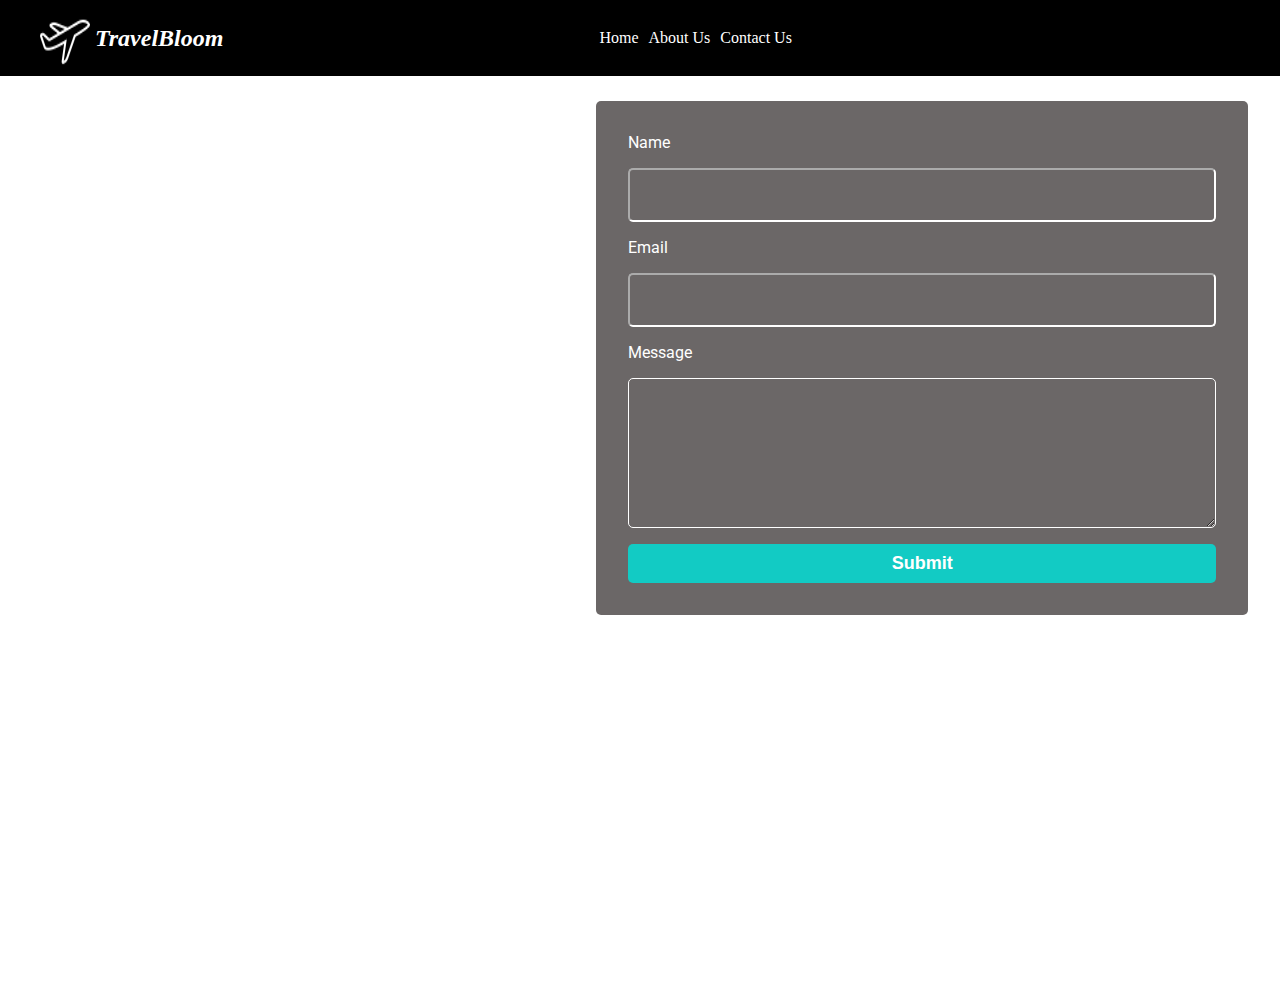
<file: travel_contact.html>
<!DOCTYPE html>
<html lang="en">
<head>
    <meta charset="UTF-8">
    <meta name="viewport" content="width=device-width, initial-scale=1.0">
    <link rel="stylesheet" href="travel_contact.css">
    <title>Document</title>
    <style>
        @import url('https://fonts.googleapis.com/css2?family=Roboto:ital,wght@0,100..900;1,100..900&display=swap');
    </style>
</head>
<body>
    <header>
        <div class="logo">
            <img src="[data-uri]" alt="airplane-take-off">
            <h2 class="title">TravelBloom</h2>
        </div>
        <nav>
            <ul>
                <li><a href="index.html">Home</a></li>
                <li><a href="travel_about.html">About Us</a></li>
                <li><a href="travel_contact.html">Contact Us</a></li>
            </ul>
        </nav>
    </header>
    <div class="body">
        <div class="entry">
            <div class="side">
                <div class="bar">

                </div>
                <div class="icon">
                    <div>
                        <svg xmlns="http://www.w3.org/2000/svg" x="0px" y="0px" width = "25" height = "25" viewBox="0,0,256,256">
                            <g fill="#ffffff" fill-rule="nonzero" stroke="none" stroke-width="1" stroke-linecap="butt" stroke-linejoin="miter" stroke-miterlimit="10" stroke-dasharray="" stroke-dashoffset="0" font-family="none" font-weight="none" font-size="none" text-anchor="none" style="mix-blend-mode: normal"><g transform="scale(5.12,5.12)"><path d="M34.21875,5.46875c-5.98047,0 -10.84375,4.86328 -10.84375,10.84375c0,0.35938 0.08984,0.71094 0.125,1.0625c-7.39453,-0.70703 -13.93359,-4.26953 -18.375,-9.71875c-0.20703,-0.26172 -0.52734,-0.40234 -0.86328,-0.37891c-0.33203,0.02344 -0.62891,0.21484 -0.79297,0.50391c-0.93359,1.60547 -1.46875,3.45313 -1.46875,5.4375c0,2.40234 0.85938,4.60156 2.1875,6.40625c-0.25781,-0.11328 -0.53906,-0.17578 -0.78125,-0.3125c-0.30859,-0.16406 -0.67969,-0.15625 -0.98047,0.02344c-0.30078,0.17969 -0.48438,0.50391 -0.48828,0.85156v0.125c0,3.68359 1.90625,6.88281 4.71875,8.84375c-0.03125,-0.00391 -0.0625,0.00781 -0.09375,0c-0.34375,-0.05859 -0.69141,0.0625 -0.92187,0.32422c-0.23047,0.26172 -0.30469,0.625 -0.20312,0.95703c1.11719,3.47266 3.96875,6.125 7.5,7.09375c-2.8125,1.67188 -6.07422,2.65625 -9.59375,2.65625c-0.76172,0 -1.49219,-0.03906 -2.21875,-0.125c-0.46875,-0.0625 -0.91797,0.21094 -1.07422,0.65625c-0.16016,0.44531 0.01563,0.94141 0.41797,1.1875c4.51172,2.89453 9.86719,4.59375 15.625,4.59375c9.33203,0 16.65234,-3.89844 21.5625,-9.46875c4.91016,-5.57031 7.46875,-12.80469 7.46875,-19.5625c0,-0.28516 -0.02344,-0.5625 -0.03125,-0.84375c1.83203,-1.40234 3.46875,-3.04687 4.75,-4.96875c0.25391,-0.37109 0.22656,-0.86719 -0.06641,-1.21094c-0.28906,-0.34375 -0.77734,-0.44922 -1.18359,-0.25781c-0.51562,0.23047 -1.11719,0.25391 -1.65625,0.4375c0.71094,-0.94922 1.32031,-1.97266 1.6875,-3.125c0.125,-0.39453 -0.01172,-0.82812 -0.33594,-1.08594c-0.32422,-0.25391 -0.77734,-0.28516 -1.13281,-0.07031c-1.70703,1.01172 -3.59766,1.72266 -5.59375,2.15625c-1.9375,-1.8125 -4.48828,-3.03125 -7.34375,-3.03125zM34.21875,7.46875c2.55078,0 4.85547,1.08984 6.46875,2.8125c0.24219,0.25 0.59766,0.35547 0.9375,0.28125c1.30469,-0.25781 2.54297,-0.63672 3.75,-1.125c-0.69531,0.9375 -1.55469,1.73828 -2.5625,2.34375c-0.45703,0.22266 -0.67187,0.75 -0.50391,1.23047c0.16406,0.47656 0.66406,0.75391 1.16016,0.64453c1,-0.12109 1.89063,-0.52734 2.84375,-0.78125c-0.85547,0.92578 -1.79297,1.76172 -2.8125,2.5c-0.27734,0.20313 -0.42969,0.53125 -0.40625,0.875c0.01563,0.40625 0.03125,0.80859 0.03125,1.21875c0,6.25 -2.39844,13.03516 -6.96875,18.21875c-4.57031,5.18359 -11.28125,8.8125 -20.0625,8.8125c-3.98828,0 -7.75391,-0.88281 -11.15625,-2.4375c4.21875,-0.32422 8.10938,-1.81641 11.25,-4.28125c0.32813,-0.26172 0.45703,-0.69922 0.32422,-1.09766c-0.13281,-0.39844 -0.5,-0.67187 -0.91797,-0.68359c-3.29687,-0.05859 -6.05859,-1.97656 -7.53125,-4.6875c0.05469,0 0.10156,0 0.15625,0c0.98828,0 1.96484,-0.125 2.875,-0.375c0.4375,-0.12891 0.73828,-0.53516 0.72266,-0.99219c-0.01562,-0.45703 -0.33984,-0.84766 -0.78516,-0.94531c-3.55859,-0.71875 -6.22656,-3.61719 -6.84375,-7.21875c1.00781,0.34766 2.03906,0.62109 3.15625,0.65625c0.45703,0.02734 0.87109,-0.25781 1.01172,-0.69141c0.14063,-0.43359 -0.03125,-0.91016 -0.41797,-1.15234c-2.375,-1.58984 -3.9375,-4.29687 -3.9375,-7.375c0,-1.14062 0.29688,-2.1875 0.6875,-3.1875c5,5.48828 12,9.13281 19.90625,9.53125c0.3125,0.01563 0.61719,-0.11328 0.82031,-0.35156c0.20313,-0.24219 0.28125,-0.5625 0.21094,-0.86719c-0.15234,-0.64844 -0.25,-1.33594 -0.25,-2.03125c0,-4.89844 3.94531,-8.84375 8.84375,-8.84375z"></path></g></g>
                            </svg>
                    </div>
                    <div>
                        <svg xmlns="http://www.w3.org/2000/svg" x="0px" y="0px" width = "25" height = "25"viewBox="0,0,256,256">
                            <g fill="#ffffff" fill-rule="nonzero" stroke="none" stroke-width="1" stroke-linecap="butt" stroke-linejoin="miter" stroke-miterlimit="10" stroke-dasharray="" stroke-dashoffset="0" font-family="none" font-weight="none" font-size="none" text-anchor="none" style="mix-blend-mode: normal"><g transform="scale(5.12,5.12)"><path d="M16,3c-7.16752,0 -13,5.83248 -13,13v18c0,7.16752 5.83248,13 13,13h18c7.16752,0 13,-5.83248 13,-13v-18c0,-7.16752 -5.83248,-13 -13,-13zM16,5h18c6.08648,0 11,4.91352 11,11v18c0,6.08648 -4.91352,11 -11,11h-18c-6.08648,0 -11,-4.91352 -11,-11v-18c0,-6.08648 4.91352,-11 11,-11zM37,11c-1.10457,0 -2,0.89543 -2,2c0,1.10457 0.89543,2 2,2c1.10457,0 2,-0.89543 2,-2c0,-1.10457 -0.89543,-2 -2,-2zM25,14c-6.06329,0 -11,4.93671 -11,11c0,6.06329 4.93671,11 11,11c6.06329,0 11,-4.93671 11,-11c0,-6.06329 -4.93671,-11 -11,-11zM25,16c4.98241,0 9,4.01759 9,9c0,4.98241 -4.01759,9 -9,9c-4.98241,0 -9,-4.01759 -9,-9c0,-4.98241 4.01759,-9 9,-9z"></path></g></g>
                            </svg>
                    </div>
                    <div>
                        <img width = "25" height = "25" src="[data-uri]" alt="facebook-f--v2">
                    </div>
                    <div>
                        <svg xmlns="http://www.w3.org/2000/svg" x="0px" y="0px" width = "25" height = "25" viewBox="0,0,256,256">
                            <g fill="#ffffff" fill-rule="nonzero" stroke="none" stroke-width="1" stroke-linecap="butt" stroke-linejoin="miter" stroke-miterlimit="10" stroke-dasharray="" stroke-dashoffset="0" font-family="none" font-weight="none" font-size="none" text-anchor="none" style="mix-blend-mode: normal"><g transform="scale(5.12,5.12)"><path d="M44.89844,14.5c-0.39844,-2.19922 -2.29687,-3.80078 -4.5,-4.30078c-3.29687,-0.69922 -9.39844,-1.19922 -16,-1.19922c-6.59766,0 -12.79687,0.5 -16.09766,1.19922c-2.19922,0.5 -4.10156,2 -4.5,4.30078c-0.40234,2.5 -0.80078,6 -0.80078,10.5c0,4.5 0.39844,8 0.89844,10.5c0.40234,2.19922 2.30078,3.80078 4.5,4.30078c3.5,0.69922 9.5,1.19922 16.10156,1.19922c6.60156,0 12.60156,-0.5 16.10156,-1.19922c2.19922,-0.5 4.09766,-2 4.5,-4.30078c0.39844,-2.5 0.89844,-6.10156 1,-10.5c-0.20312,-4.5 -0.70312,-8 -1.20312,-10.5zM19,32v-14l12.19922,7z"></path></g></g>
                            </svg>
                    </div>
                </div>
            </div>
            <div class="hero-section">
                <div class="section">
                    <h1 class="hero">Contact Us</h1>
                    <div class="description">
                    <p>
                       Get in touch
                    </p>
                </div>
                </div>
                <div class="contact">
                    <form action="" class="form">
                        <label for="name">Name</label>
                        <input type="text" name="" id="">
                        <label for="name">Email</label>
                        <input type="text" name="" id="">
                        <label for="name">Message</label>
                        <textarea name="" id="" rows="6"></textarea>
                        <button type="submit" class="submit">Submit</button>
                    </form>
                </div>
            </div>
        </div>
    </div>
</body>
</html>
</file>
<file: travel_contact.css>
/* #204C5E */

body  {
    padding: 0;
    margin: 0;
}

a {
    text-decoration: none;
    color: white;
}

header {
    background-color: black;
    color: white;
    display: flex;
    align-items: center;
    padding-inline: 2.5em;
    padding-block: .3em;
    gap: 15em;
    .logo{
        display: flex;
        gap: 5px;
        .title{
            font-style: italic;
        }
    }

    ul{
        list-style: none;
        display: flex;
        gap: 10px;
        justify-content: space-between;
        margin-left: 6em;
    }
}

.body {
    padding-top: 15px;
    background-image: url('https://www.okvoyage.com/wp-content/uploads/2020/05/manhattan-bridge-1024x685.jpg'); 
    font-family: Roboto;
    background-position: center; /* Positionne l'image au centre */ 
    background-repeat: no-repeat; /* Empêche la répétition de l'image */ 
    background-size: cover;
    height: 100vh;
    color: #ffffff;
    padding-inline: 2em;
    .entry {
        display: flex;
        
        gap: 100px;
        .side {
            display: flex;
            justify-content: space-around;
            flex-direction: column;
            align-items: center;
            gap: 2em;
            .bar{
                height: 12em;
                width: 1px;
                background-color: white;
                margin-block-start: 0;
            }
        }
        .hero-section{
            margin-top: 10px;
            display: flex;
            align-items: center;
            justify-content: space-between;
            gap: 2em;
            width: 100%;
            .section{
                width: 50%;
            }
            .form{
                display: flex;
                flex-direction: column;
                gap: 1em;
                width: 100%;
                padding: 2em;
                input{
                    height: 2em;
                    background-color: transparent;
                    border-color: white;
                    color: white;
                    font-size: 20px;
                    border-radius: 5px;
                    padding: 5px;
                }
                textarea{
                    background-color: transparent;
                    border-color: white;
                    font-size: 20px;
                    color: white;
                    padding: 5px;
                    border-radius: 5px;
                }
                .submit{
                    padding: .5em;
                    background-color: #12CBC4;
                    color: white;
                    font-weight: bold;
                    font-size: 18px;
                    border: none;
                    border-radius: 5px;
                }
            }
        }
    }

    .icon {
        display: flex;
        flex-direction: column;
        align-items: center;
        gap: 1.2em;
    }
    .hero{
        font-size: 4.5em;
        text-transform: uppercase;
        font-family: Roboto;
        margin-block-start: 0;
        width: 100%;
    }
    .description {
        padding: 12px;
        border-radius: 5px;
        font-size: 1em;
        margin-top: 4em;
        margin-bottom: 4em;
    }
    .contact {
        display: flex;
        background-color: rgba(9, 2, 2, 0.6);
        border-radius: 5px;
        justify-content: space-between;
        align-items: center;
        width: 80%;
        
    }
}
</file>
